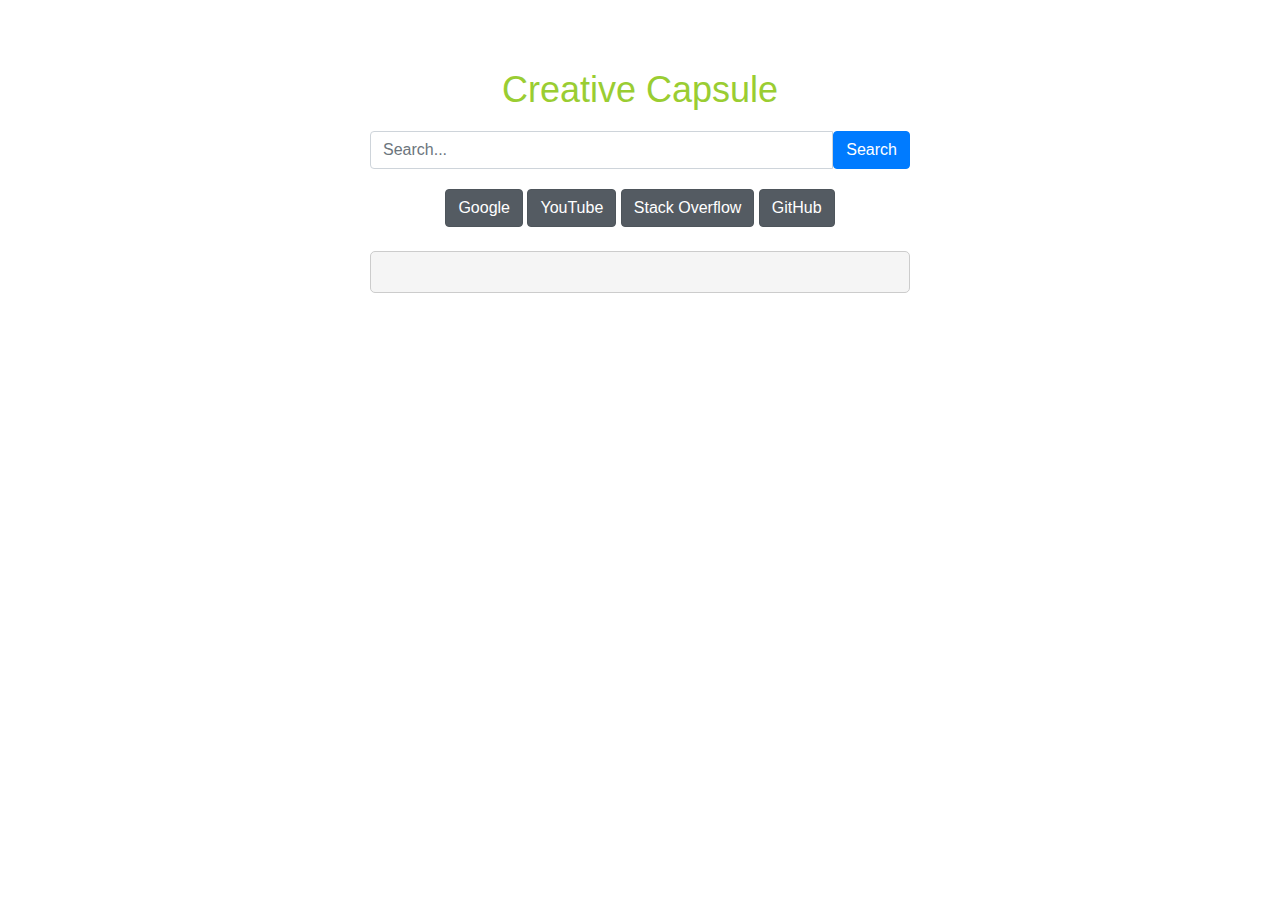
<file: index.html>
<!DOCTYPE html>
<html lang="en">
<head>
    <meta charset="UTF-8">
    <meta name="viewport" content="width=device-width, initial-scale=1.0">
    <title>Landing Page</title>
    
    <link rel="stylesheet" href="https://stackpath.bootstrapcdn.com/bootstrap/4.5.2/css/bootstrap.min.css">
    
    <link rel="stylesheet" href="landing.css">
</head>
<body>
    <div class="container mt-5">
        <div class="row">
            <div class="col-md-6 offset-md-3">
                <h1 class="text-center">Creative Capsule</h1>
                <div class="input-group mb-3">
                    <input type="text" class="form-control" id="searchbar" placeholder="Search...">
                   
                        <button class="btn btn-primary" id="search-button">Search</button>
                    
                </div>
                <div class="tabs">
                    <button id="google-tab" class="btn btn-secondary active">Google</button>
                    <button id="youtube-tab" class="btn btn-secondary active">YouTube</button>
                    <button id="stack-tab" class="btn btn-secondary active">Stack Overflow</button>
                    <button id="github-tab" class="btn btn-secondary active">GitHub</button>
                </div>
                <div class="result-box mt-4" id="resultsDiv">
                    <div id="results"></div>
                </div>
            </div>
        </div>
    </div>

   
    <script src="https://code.jquery.com/jquery-3.5.1.slim.min.js"></script>
    <script src="https://cdn.jsdelivr.net/npm/@popperjs/core@2.5.4/dist/umd/popper.min.js"></script>
    <script src="https://stackpath.bootstrapcdn.com/bootstrap/4.5.2/js/bootstrap.min.js"></script>
    <script type="module" src="landing.js"></script>
</body>
</html>
















<!-- <!DOCTYPE html>
<html lang="en">
<head>
    <meta charset="UTF-8">
    <meta name="viewport" content="width=device-width, initial-scale=1.0">
    <title>Landing page</title>
    <link rel="stylesheet" href="landing.css">
</head>
<body>
    <div class="h1">
        <h1>
            Creative Capsule
        </h1>



        
        <input type="text" id="searchbar" placeholder="Search...">
        <button id="search-button">Search</button>
    </div>
    
</body>
</html> -->
</file>
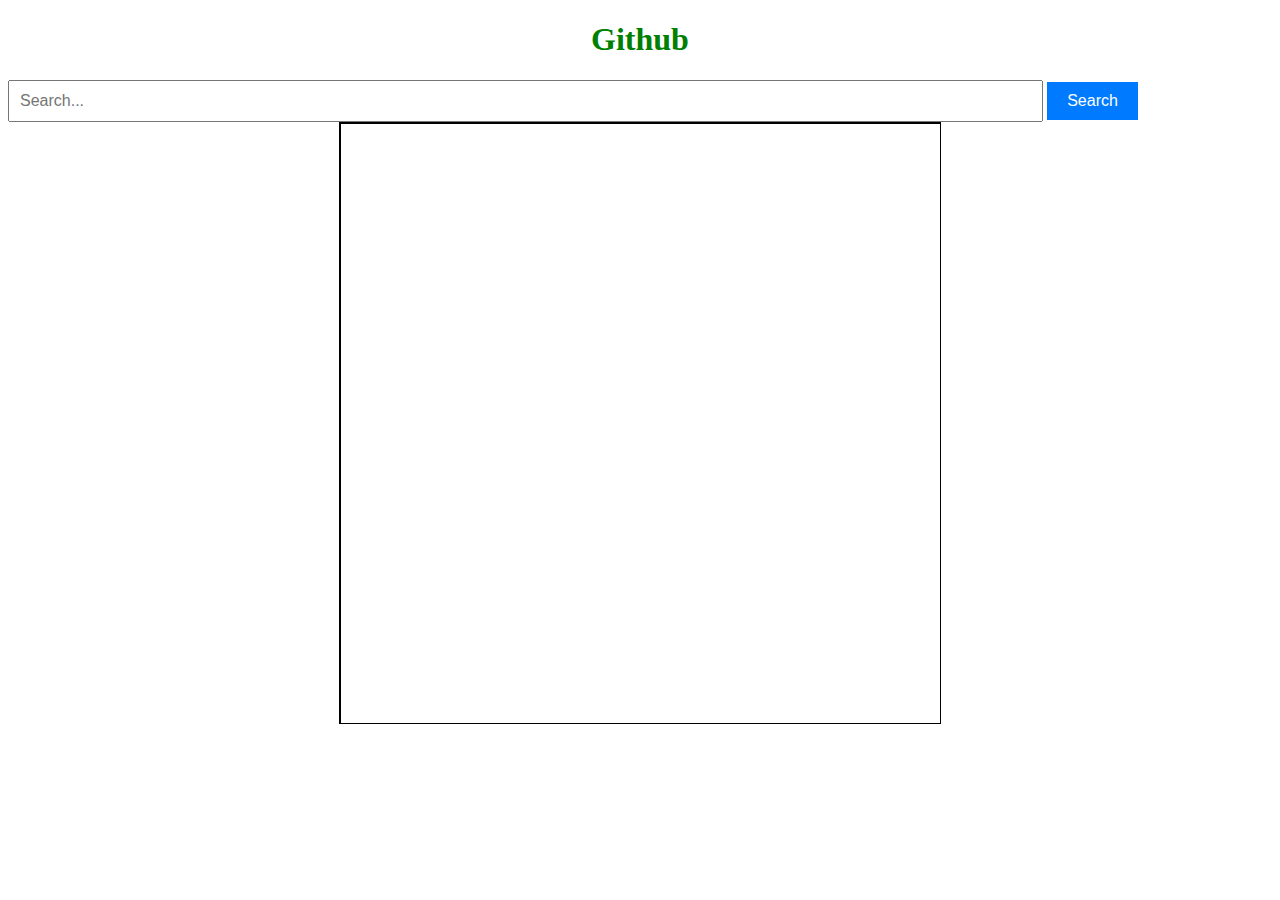
<file: Git.html>
<!DOCTYPE html>
<html lang="en">
<head>
    <meta charset="UTF-8">
    <meta name="viewport" content="width=device-width, initial-scale=1.0">
    <title>Github</title>
    <link rel="stylesheet" href="Git.css">
</head>
<body>
    <div class="h1">
        <h1>
            Github
        </h1>
    </div>

    <div>
        <input type="text" id="searchbar" placeholder="Search...">
        <button id="search-button">Search</button>
    </div>

    <div class="row">
    <div class="col-md-12">
        <div class="main">

        <div class="row">
        <div class="col-md-12">
            <div class="main" id="github-results"></div>
        </div>
    </div>

</div>
    <script src="Git.js"></script>
</body>
</html>
</file>
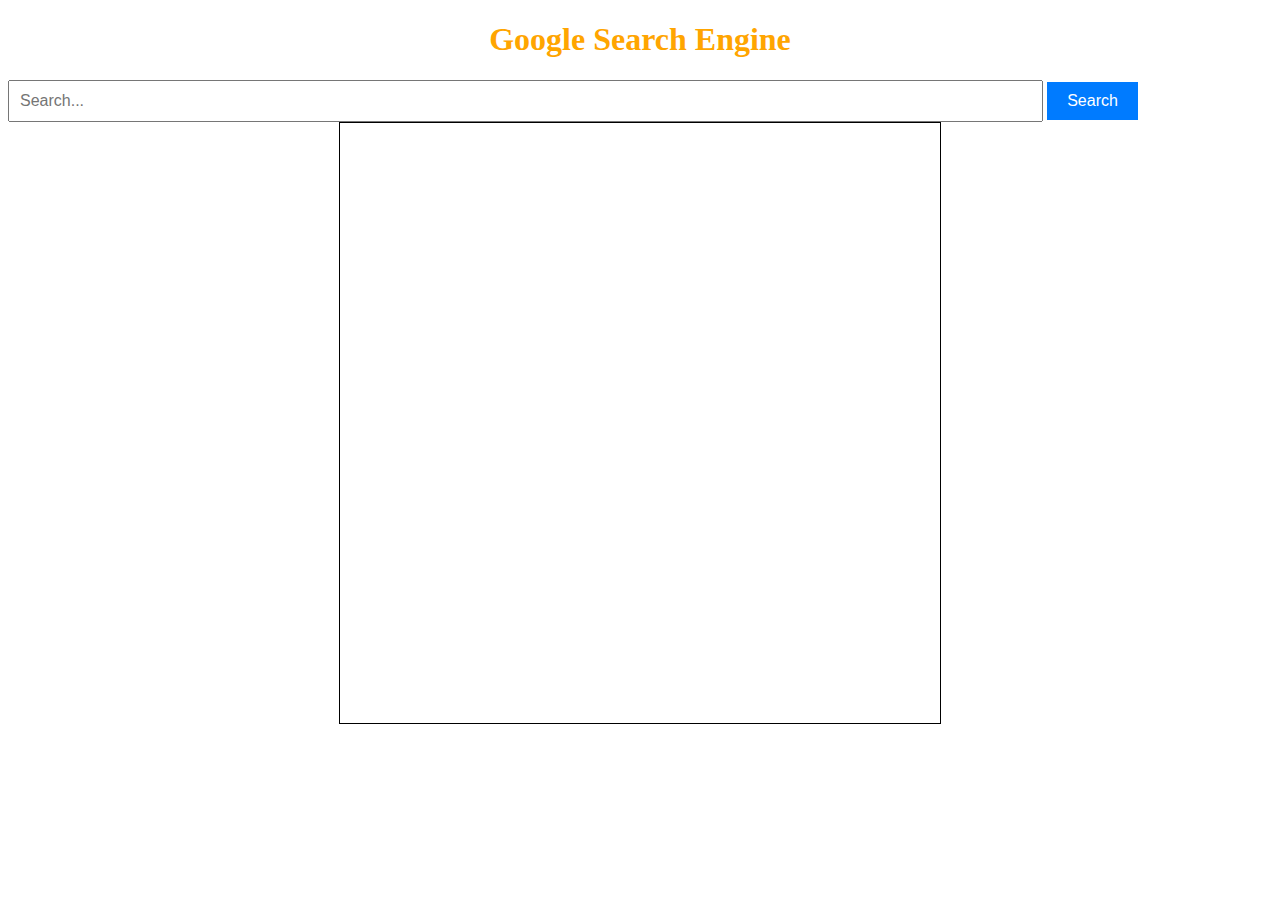
<file: Google.html>
<!DOCTYPE html>
<html lang="en">
<head>
    <meta charset="UTF-8">
    <meta name="viewport" content="width=device-width, initial-scale=1.0">
    <title>Google Search Engine</title>
    <link rel="stylesheet" href="Google.css">
</head>
<body>
    <div class="h1">
        <h1>
            Google Search Engine
        </h1>
    </div>

    <div>
        <input type="text" id="searchbar" placeholder="Search...">
        <button id="search-button">Search</button>
    </div>

    <div class="row">
        <div class="col-md-12">
            <div class="main" id="results"></div>
            
        </div>
    </div>

    <!-- Embed the Google Custom Search Engine -->
    <!-- <script async src="https://cse.google.com/cse.js?cx=16209a374f4134a71"></script>
    <div class="gcse-search"></div> -->

    <script src="Google.js"></script>
</body>
</html>
</file>
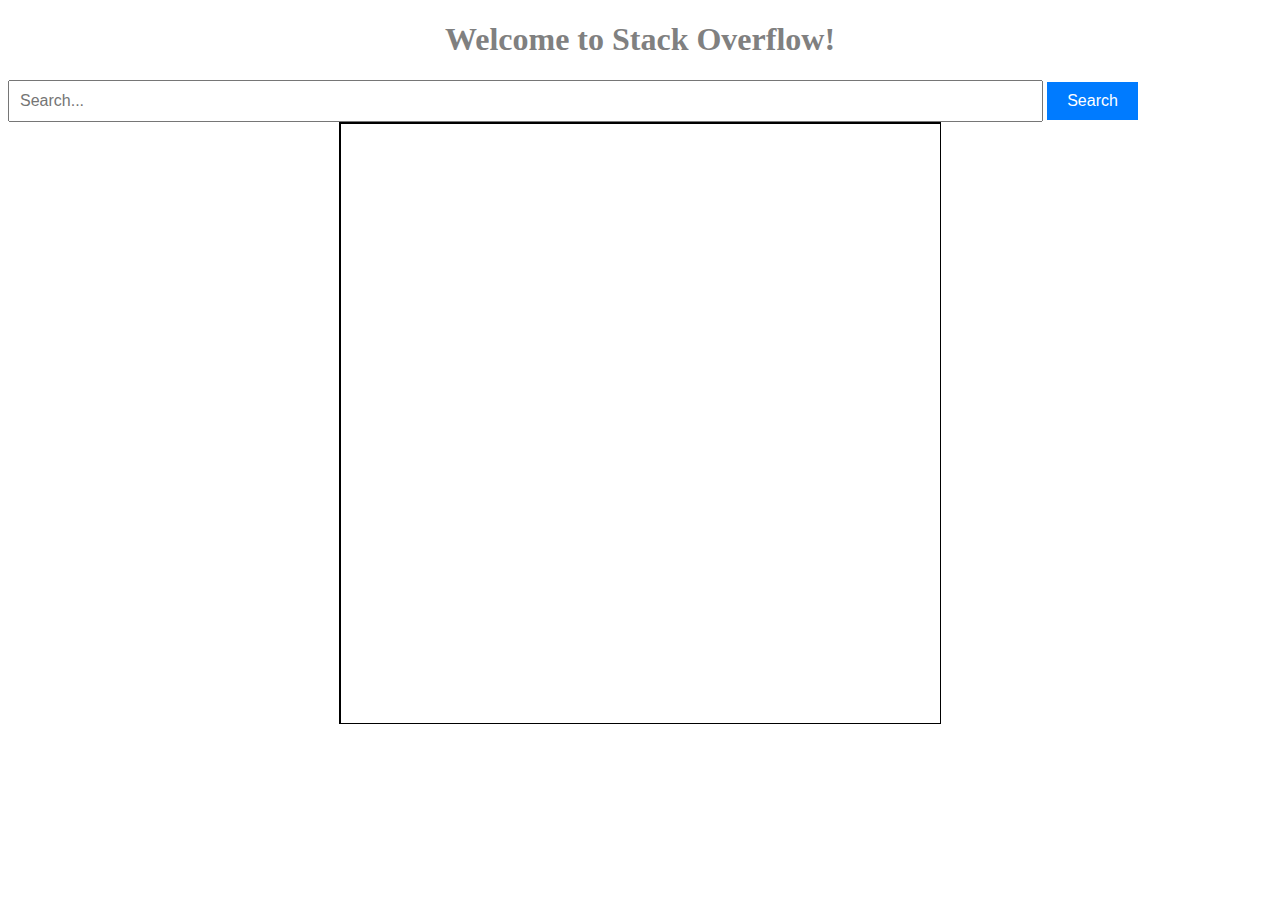
<file: stack.html>
<!DOCTYPE html>
<html lang="en">
<head>
    <meta charset="UTF-8">
    <meta name="viewport" content="width=device-width, initial-scale=1.0">
    <title>StackOverflow</title>
    <link rel="stylesheet" href="stack.css">
</head>
<body>
    <div class="h1">
        <h1>
            Welcome to Stack Overflow!
        </h1>
    </div>

    <div>
        <input type="text" id="searchbar" placeholder="Search...">
        <button id="search-button">Search</button>
    </div>

    <div class="row">
    <div class="col-md-12">
        <div class="main" id="youtube"
        
    <div class="row">
    <div class="col-md-12">
        <div class="main" id="results"></div>
    </div>

    </div>
    <script src="stack.js"></script>
    
</body>
</html>
</file>
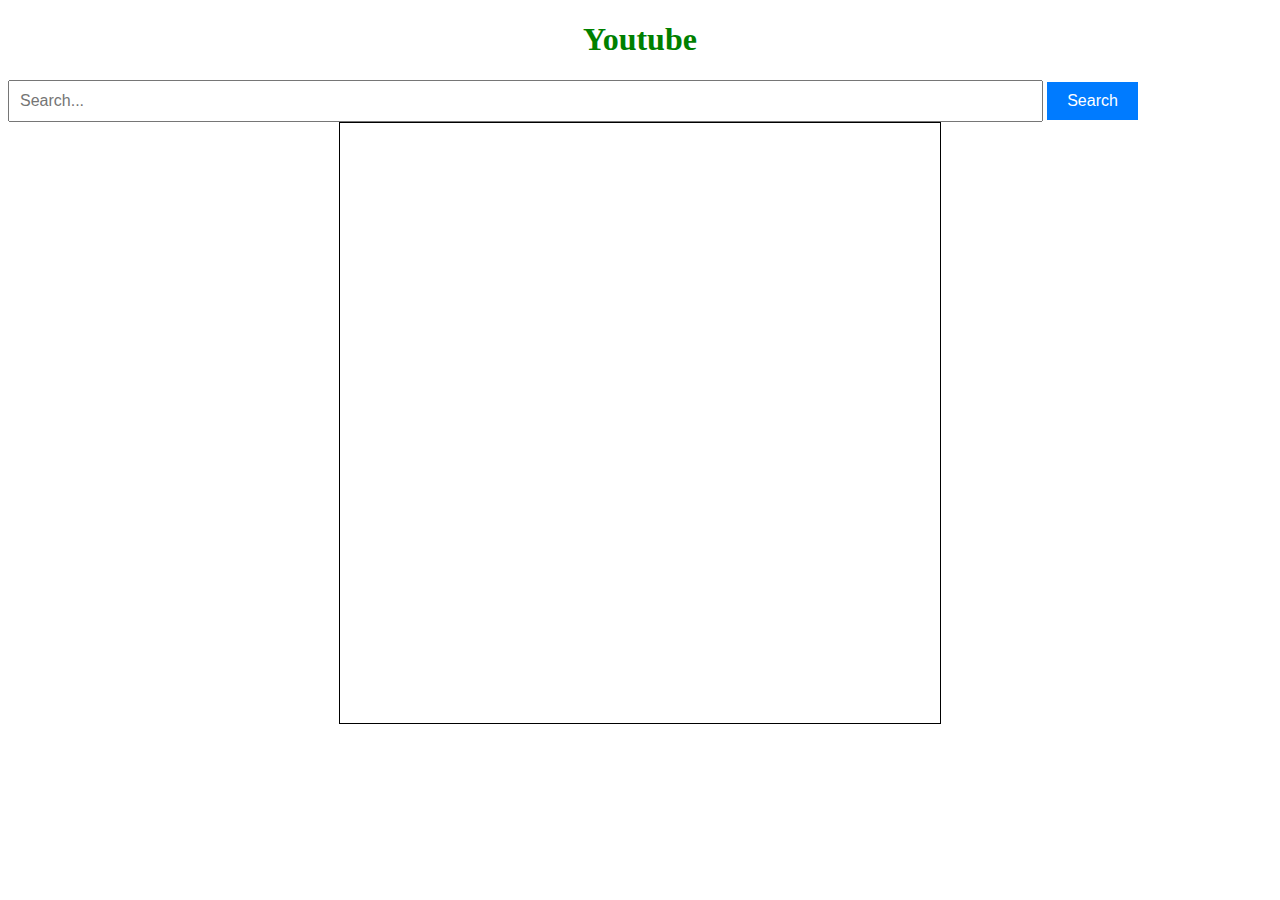
<file: youtube.html>
<!DOCTYPE html>
<html lang="en">
<head>
    <meta charset="UTF-8">
    <meta name="viewport" content="width=device-width, initial-scale=1.0">
    <title>Youtube</title>
    <link rel="stylesheet" href="youtube.css">
</head>
<body>
    <div class="h1">
        <h1>
            Youtube
        </h1>
    </div>

    <div>
        <input type="text" id="searchbar" placeholder="Search...">
        <button id="search-button">Search</button>
    </div>

    <div class="row">
    <div class="col-md-12">
        <div class="main">

        <div class="row">
        <div class="col-md-12">
            <div id="resultsDiv"></div>
        </div>
    </div>

</div>
    <script src="youtube.js"></script>
</body>
</html>
</file>
<file: landing.css>
.container {
    text-align: center;
    border-radius: 10%;
}


h1 {
    font-size: 36px;
    margin-top: 20px;
}


.input-group {
    margin-top: 20px;
}


.tabs {
    margin-top: 20px;
    color: blue;
}


.result-box {
    border: 1px solid #ccc;
    padding: 20px;
    margin-top: 20px;
    background-color: #f5f5f5;
    border-radius: 5px;
}


.btn-secondary active {
    background-color: yellowgreen;
    color: yellowgreen;
}


.result-box a {
    display: block;
    margin: 10px 0;
    color: #333;
    text-decoration: none;
}


.result-box a:hover {
    text-decoration: underline;
}

.text-center{
    color: yellowgreen;
}
</file>
<file: Git.css>
.h1{
    text-align: center;
    color:green
}

#searchbar{
    padding: 10px;
        width: 80%;
        font-size: 16px;
}

#search-button {
    padding: 10px 20px;
    background-color: #007bff;
    color: #fff;
    border: none;
    cursor: pointer;
    font-size: 16px;
}

.main {
    border: 1px solid black;
    height: 600px;
    width: 600px;
    margin: auto;
    overflow: auto;
}
</file>
<file: Google.css>
.h1 {
    text-align: center;
    color: orange;
}

#searchbar {
    padding: 10px;
    width: 80%;
    font-size: 16px;
}

#search-button {
    padding: 10px 20px;
    background-color: #007bff;
    color: #fff;
    border: none;
    cursor: pointer;
    font-size: 16px;
}

.main {
    border: 1px solid black;
    height: 600px;
    width: 600px;
    margin: auto;
    overflow: auto;
}
</file>
<file: stack.css>
.h1{
    text-align: center;
    color: grey;
}

#searchbar {
    padding: 10px;
    width: 80%;
    
    font-size: 16px;
}

#search-button {
    padding: 10px 20px;
    background-color: #007bff;
    color: #fff;
    border: none;
    cursor: pointer;
    font-size: 16px;
}

.main {
    border: 1px solid black;
    height: 600px;
    width: 600px;
    margin: auto;
    overflow: auto;
}
</file>
<file: youtube.css>
.h1 {
    text-align: center;
    color: green
}

#searchbar {
    padding: 10px;
    width: 80%;
    
    font-size: 16px;
}

#search-button {
    padding: 10px 20px;
    background-color: #007bff;
    color: #fff;
    border: none;
    cursor: pointer;
    font-size: 16px;
}

.main {
    border: 1px solid black;
    height: 600px;
    width: 600px;
    margin: auto;
    overflow: auto;
}
</file>
